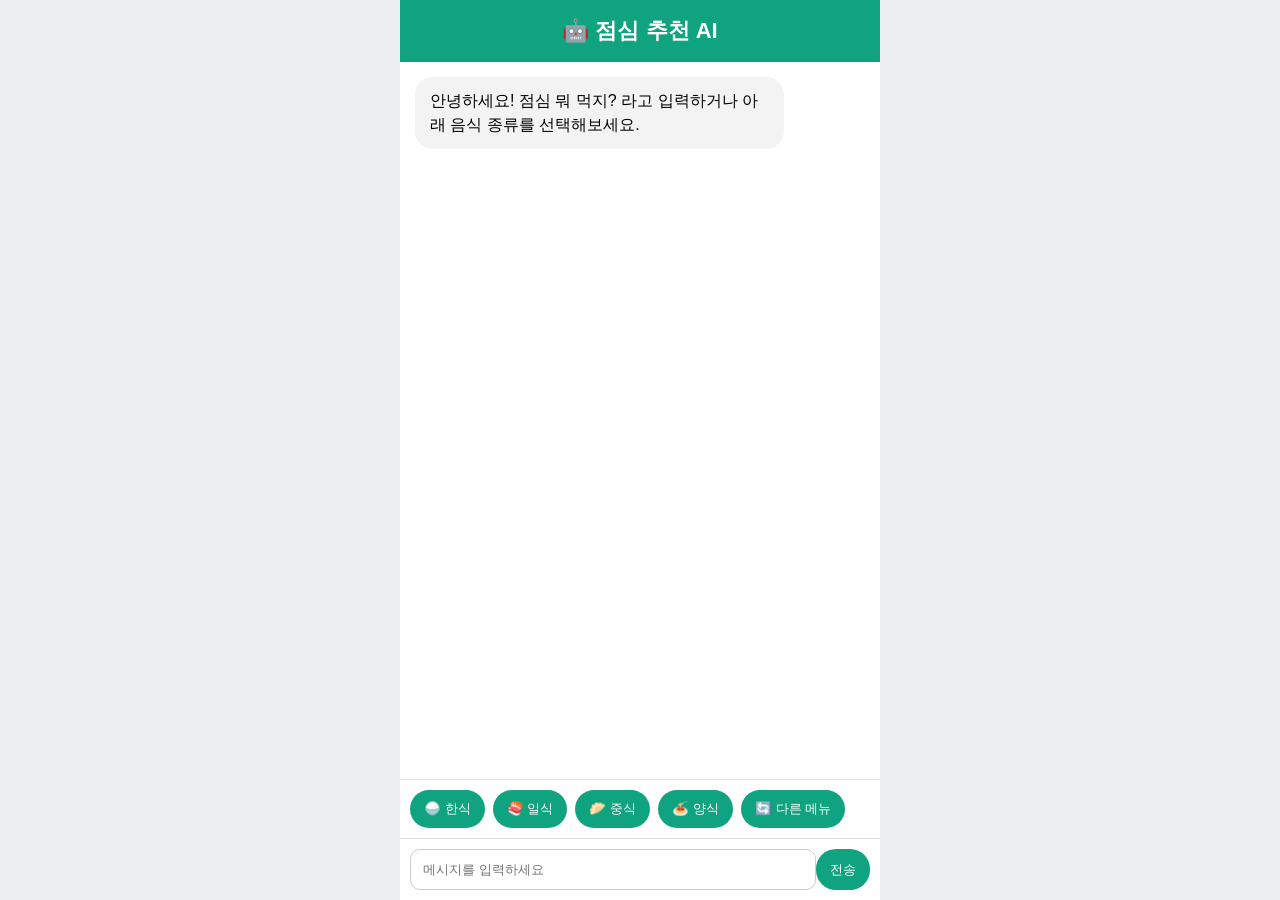
<file: index.html>
<!doctype html><html lang='ko'><head>
<meta charset='utf-8'><meta name='viewport' content='width=device-width,initial-scale=1'>
<title>점심 AI</title><link rel='stylesheet' href='style.css'></head>
<body><div class='app'>
<header>🤖 점심 추천 AI</header>
<div id='chat' class='chat'>
<div class='msg bot'>안녕하세요! 점심 뭐 먹지? 라고 입력하거나 아래 음식 종류를 선택해보세요.</div>
</div>
<div class='cats'>
<button onclick="choose('한식')">🍚 한식</button>
<button onclick="choose('일식')">🍣 일식</button>
<button onclick="choose('중식')">🥟 중식</button>
<button onclick="choose('양식')">🍝 양식</button>
<button onclick="again()">🔄 다른 메뉴</button>
</div>
<div class='input'><input id='q' placeholder='메시지를 입력하세요'><button onclick='send()'>전송</button></div>
</div><script src='script.js'></script></body></html>
</file>
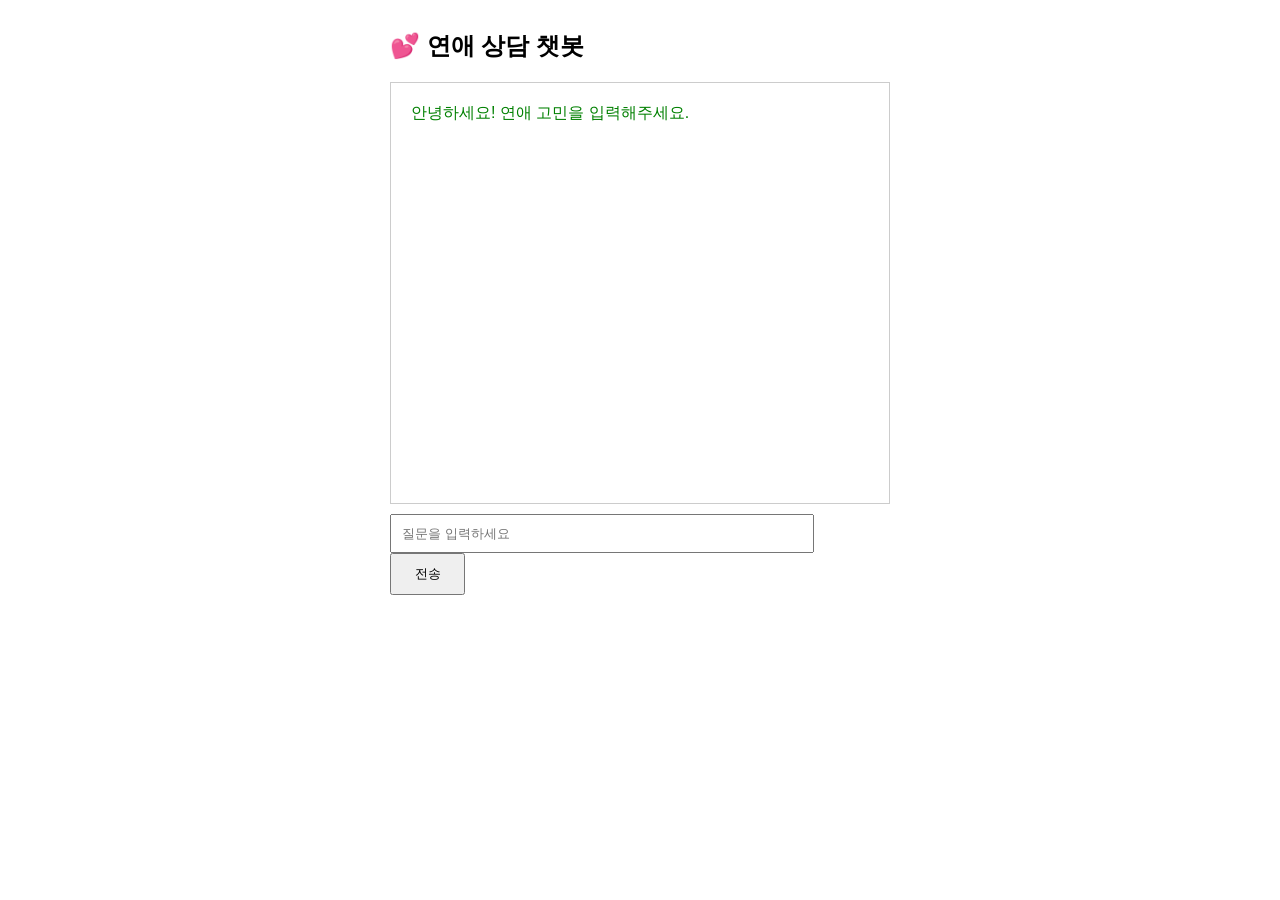
<file: main.html>
<!DOCTYPE html>
<html lang="ko">
<head>
<meta charset="UTF-8">
<title>연애 상담 챗봇</title>

<style>
body {
    font-family: Arial, sans-serif;
    width: 500px;
    margin: 30px auto;
}

#chatBox {
    height: 400px;
    border: 1px solid #ccc;
    padding: 10px;
    overflow-y: auto;
    margin-bottom: 10px;
}

.user {
    text-align: right;
    margin: 10px;
    color: blue;
}

.bot {
    text-align: left;
    margin: 10px;
    color: green;
}

input {
    width: 80%;
    padding: 10px;
}

button {
    width: 15%;
    padding: 10px;
}
</style>
</head>

<body>

<h2>💕 연애 상담 챗봇</h2>

<div id="chatBox">
    <div class="bot">
        안녕하세요! 연애 고민을 입력해주세요.
    </div>
</div>

<input type="text" id="userInput" placeholder="질문을 입력하세요">
<button onclick="sendMessage()">전송</button>

<script>

let qaData = [];

// CSV 파일 읽기
fetch("love_data.csv")
.then(response => response.text())
.then(data => {
    const rows = data.split("\n").slice(1);

    rows.forEach(row => {
        const cols = row.split(",");
        if(cols.length >= 2){
            qaData.push({
                question: cols[0].trim(),
                answer: cols[1].trim()
            });
        }
    });

    console.log("CSV 로드 완료");
});

function sendMessage() {

    const input = document.getElementById("userInput");
    const message = input.value.trim();

    if(message === "") return;

    addMessage(message, "user");

    let response = "죄송해요. 아직 준비된 답변이 없어요.";

    for(let item of qaData){
        if(message.includes(item.question) || item.question.includes(message)){
            response = item.answer;
            break;
        }
    }

    setTimeout(() => {
        addMessage(response, "bot");
    }, 500);

    input.value = "";
}

function addMessage(text, sender){
    const chatBox = document.getElementById("chatBox");

    const div = document.createElement("div");
    div.className = sender;
    div.innerText = text;

    chatBox.appendChild(div);
    chatBox.scrollTop = chatBox.scrollHeight;
}

</script>

</body>
</html>
</file>
<file: style.css>
*{box-sizing:border-box}body{margin:0;background:#eceff1;font-family:Arial}
.app{max-width:480px;margin:auto;height:100vh;background:#fff;display:flex;flex-direction:column}
header{background:#10a37f;color:#fff;padding:16px;text-align:center;font-size:22px;font-weight:bold}
.chat{flex:1;overflow:auto;padding:15px;display:flex;flex-direction:column;gap:12px}
.msg{padding:12px 15px;border-radius:18px;max-width:82%;line-height:1.5;animation:fade .25s}
.bot{background:#f3f3f3;align-self:flex-start}.user{background:#10a37f;color:#fff;align-self:flex-end}
.cats{display:flex;flex-wrap:wrap;gap:8px;padding:10px;border-top:1px solid #ddd}
.cats button,.input button{background:#10a37f;color:#fff;border:none;border-radius:20px;padding:10px 14px;cursor:pointer}
.input{display:flex;padding:10px;border-top:1px solid #ddd}.input input{flex:1;padding:12px;border:1px solid #ccc;border-radius:10px}
@keyframes fade{from{opacity:0;transform:translateY(8px)}to{opacity:1;transform:none}}@media(max-width:600px){.app{max-width:100%}}
</file>
